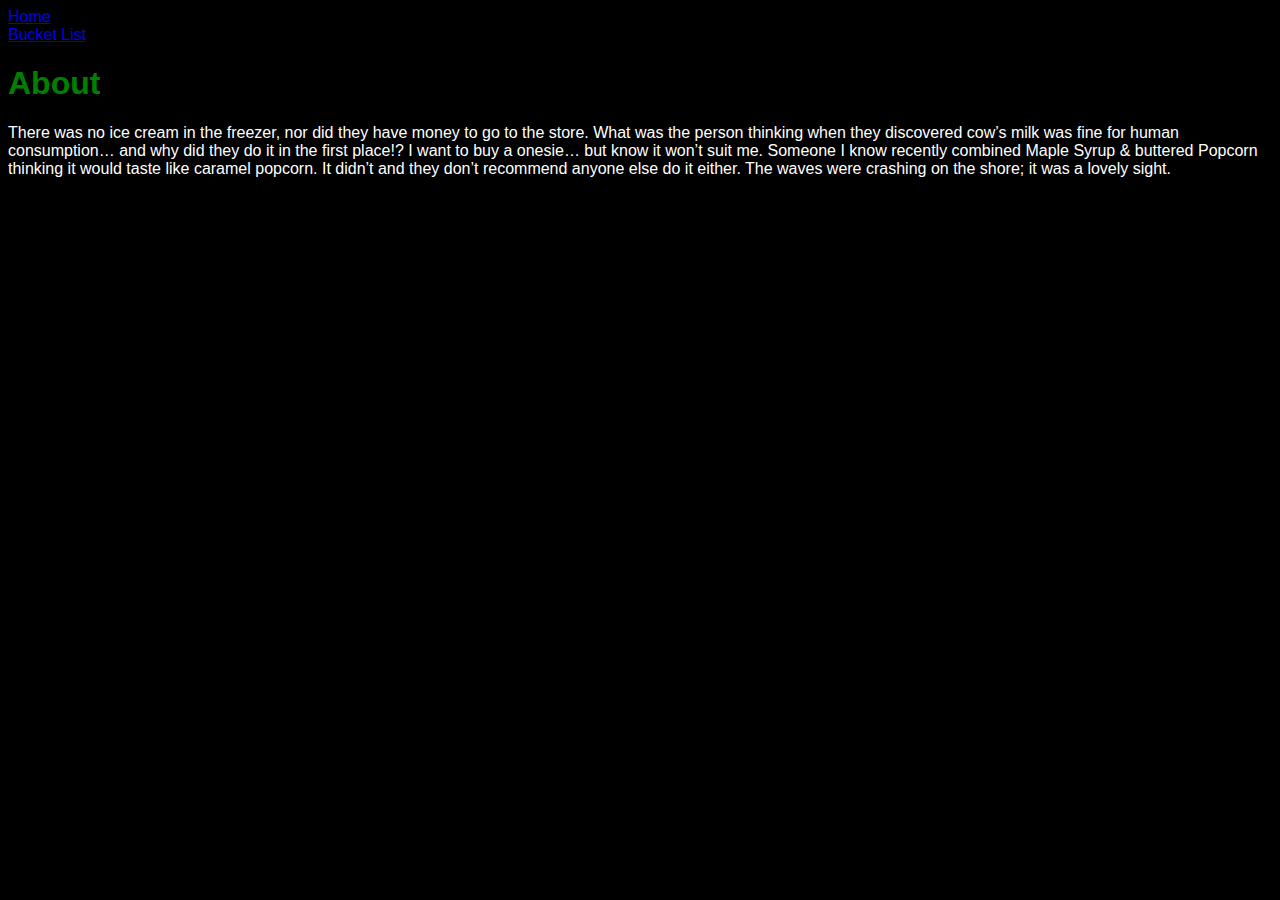
<file: about.html>
<!DOCTYPE html>
<html>
  <head>
    <Title> About></title>
      <link rel="stylesheet" href="styles.css" type="text/css">
</head>
<body>
  <a href="index.html"> Home </a></br>
    <a href="bucket.html"> Bucket List </a>
<h1>About</h1>
<p> There was no ice cream in the freezer, nor did they have money to go to the store.
What was the person thinking when they discovered cow’s milk was fine for human consumption… and why did they do it in the first place!?
I want to buy a onesie… but know it won’t suit me.
Someone I know recently combined Maple Syrup & buttered Popcorn thinking it would taste like caramel popcorn. It didn’t and they don’t recommend anyone else do it either.
The waves were crashing on the shore; it was a lovely sight.</p>
</body>
</html>
</file>
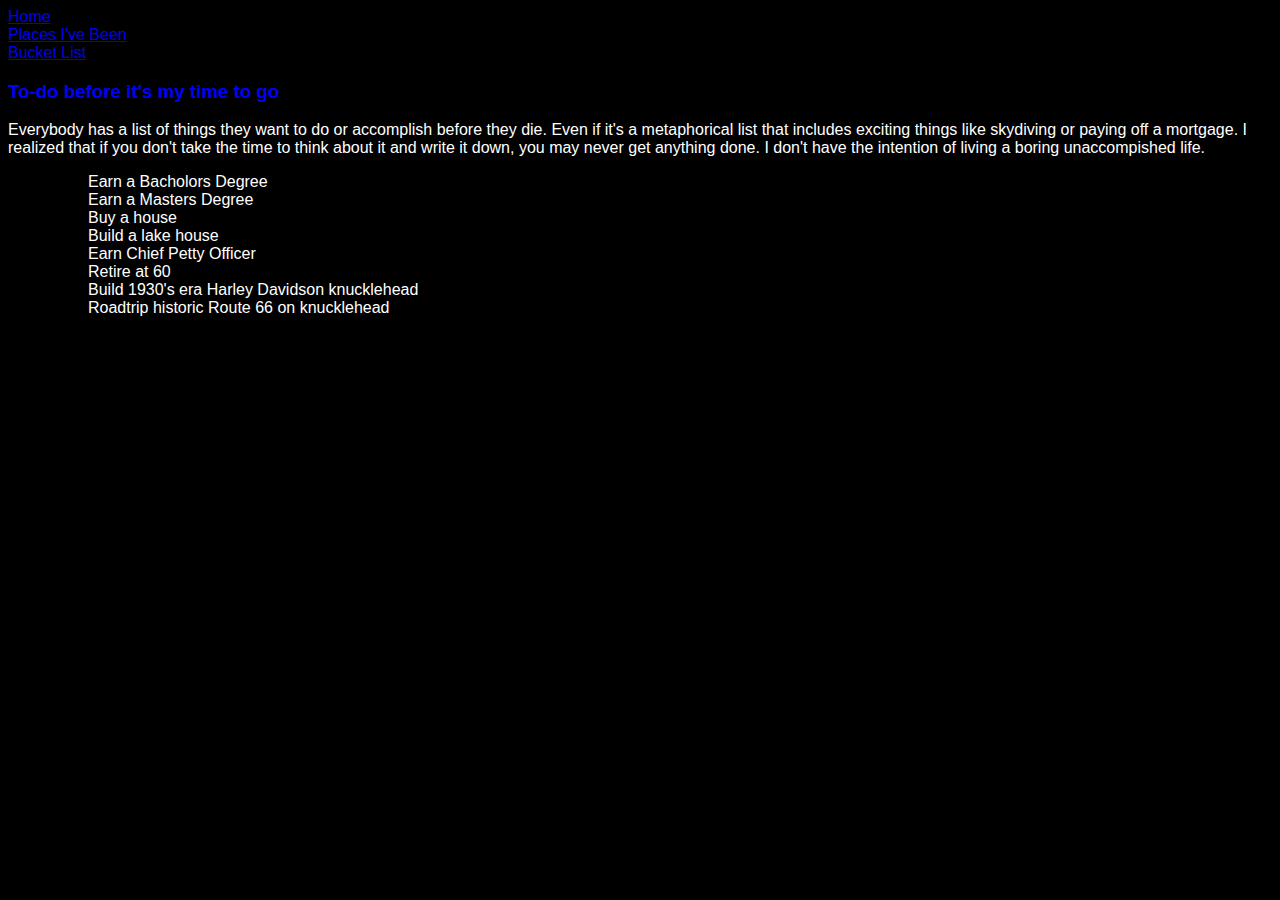
<file: bucket.html>
<!DOCTYPE html>
<html>
  <head>
    <Title> Bucket List</title>
      <link rel="stylesheet" href="styles.css" type="text/css">
</head>
<body>
  <a href="index.html"> Home </a><br>
  <a href="Places.html"> Places I've Been </a><br>
  <a href="bucket.html"> Bucket List </a><br>
<h3>To-do before it's my time to go</h3>
<p> Everybody has a list of things they want to do or accomplish before they die. Even if it's a metaphorical list that includes exciting things like skydiving or paying off a mortgage.
I realized that if you don't take the time to think about it and write it down, you may never get anything done. I don't have the intention of living a boring unaccompished life. <br>
</p>
  <!-- testing different format for bulleting -->
<ul>
  <ul>Earn a Bacholors Degree</il><br>
<il>Earn a Masters Degree</il><br>
<il>Buy a house</il><br>
<il>Build a lake house</il><br>
<il>Earn Chief Petty Officer</il><br>
<il>Retire at 60</il><br>
<il>Build 1930's era Harley Davidson knucklehead</il><br>
<il>Roadtrip historic Route 66 on knucklehead</il>
</ul>

</body>
</html>
</file>
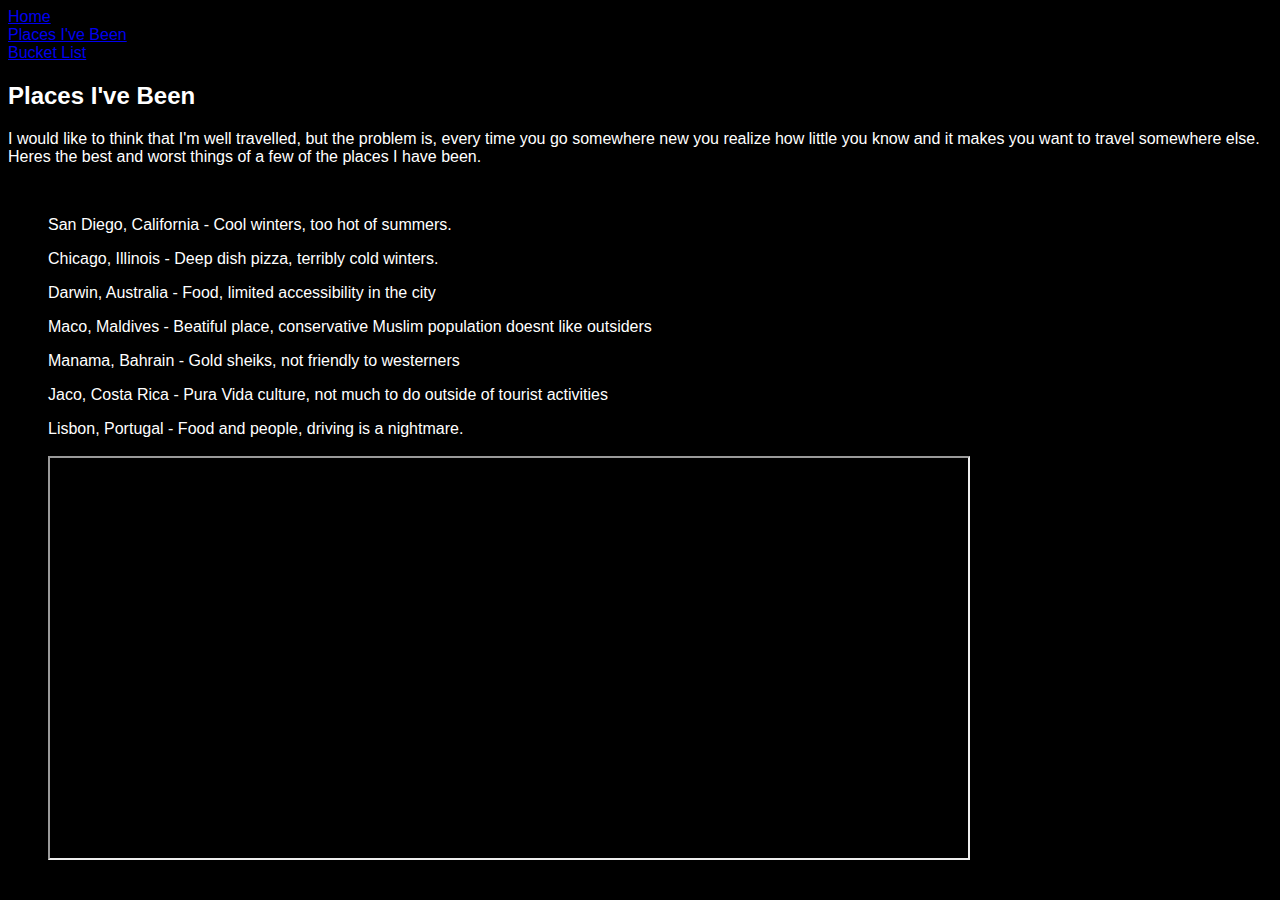
<file: Places.html>
<!DOCTYPE html>
<html>
  <head>
    <Title> Places</title>
      <link rel="stylesheet" href="styles.css" type="text/css">
</head>
<body>
  <a href="index.html"> Home </a><br>
  <a href="Places.html"> Places I've Been </a><br>
  <a href="bucket.html"> Bucket List </a><br>
<h2>Places I've Been</h2>
<p> I would like to think that I'm well travelled, but the problem is, every time you go somewhere new you realize how little you know and it makes you want to travel
  somewhere else. Heres the best and worst things of a few of the places I have been. </p><br>
<!--<a href="http://bit.ly/2prrghu">Here is an easy link to the class story map with a few pictures.</a><br> -->

  <ul>San Diego, California - Cool winters, too hot of summers.</ul></div>
<ul>Chicago, Illinois - Deep dish pizza, terribly cold winters.</ul>
<ul>Darwin, Australia - Food, limited accessibility in the city</ul>
<ul>Maco, Maldives - Beatiful place, conservative Muslim population doesnt like outsiders</ul>
<ul>Manama, Bahrain - Gold sheiks, not friendly to westerners</ul>
<ul>Jaco, Costa Rica - Pura Vida culture, not much to do outside of tourist activities</ul>
<ul>Lisbon, Portugal - Food and people, driving is a nightmare.<br>
<br>
<iframe id="map1" width="75%" height="400px" src="https://uwt-gis-geotech.maps.arcgis.com/apps/MapSeries/index.html?appid=1d146603219c4a579e8ce1c77e449e94"></iframe>


</html>
</file>
<file: styles.css>
body{
  font-family: "verdana", sans-serif;
  color: white;
  background-color: black;
  }


h1 {color: Green;}
h2 {color: White;}
h3 {color: #0000ff;}

/* <div class="center"> Centered places I have lived for longer than 1 year</div> */
.center-div
{
     margin: 0 auto;
     width: 100px;
}

/* color test
p1 {color: #ffffff;}
p2 {color: #f2f2f2;}
p3 {color: #e6e6e6;}
*/
 #map1{float:center;}

img{
  width: 75%;
  border-style: solid;
  padding:5px;
  margin: 10px;
  }
</file>
